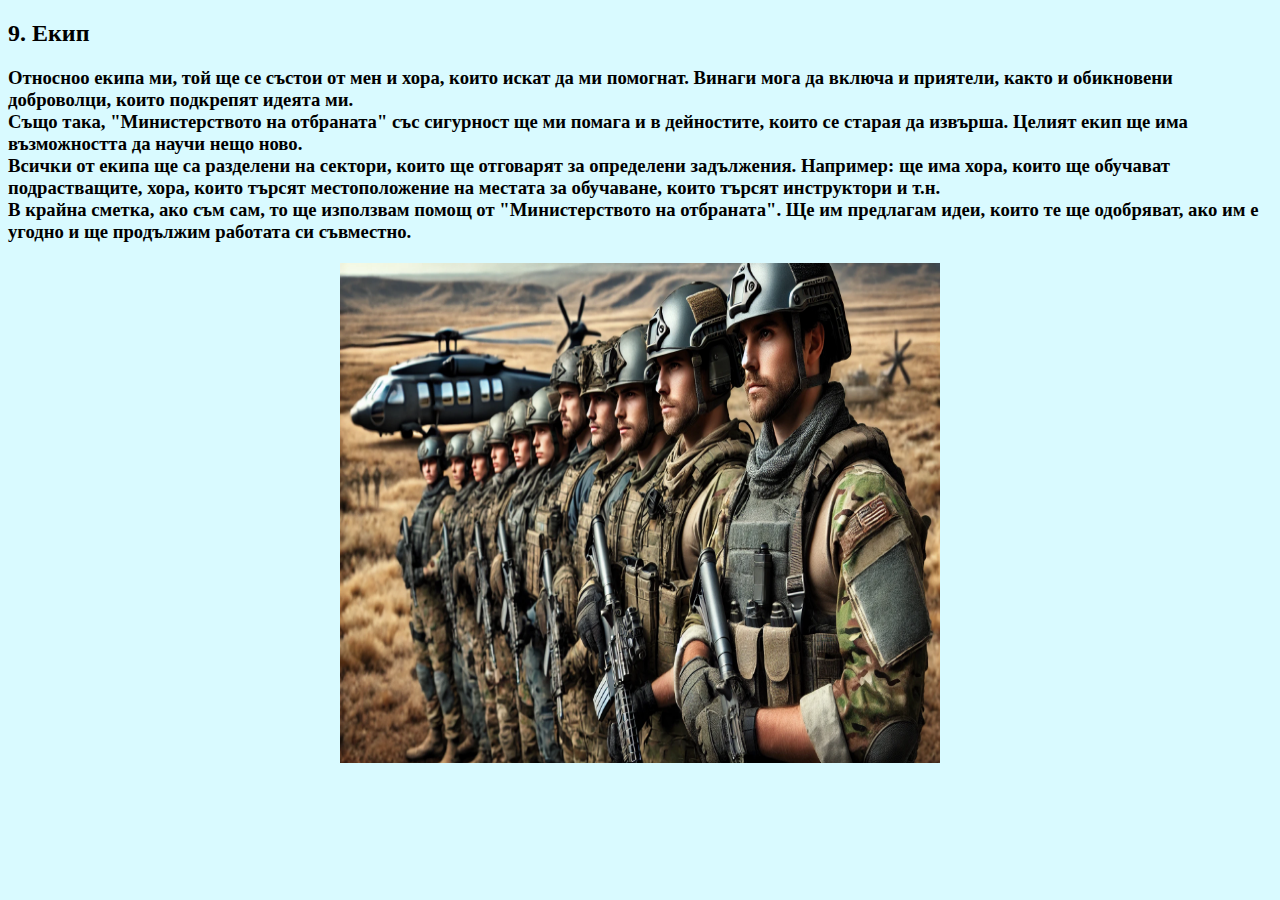
<file: index10.html>
<!DOCTYPE html>
<html lang="en">
<head>
    <meta charset="UTF-8">
    <meta name="viewport" content="width=device-width, initial-scale=1.0">
    <link rel="stylesheet" type="text/css" href="style.css">
    <title>Document</title>
</head>
<body>
    


    <h2 id="h28">9. Екип</h2>
    <h3 id="h40">Относноо екипа ми, той ще се състои от мен и хора, които искат да ми помогнат. Винаги мога да включа и приятели, както и обикновени
        доброволци, които подкрепят идеята ми.<br>
        Също така, "Министерството на отбраната" със сигурност ще ми помага и в дейностите, които се старая да извърша. Целият екип ще има възможността
        да научи нещо ново. <br>
        Всички от екипа ще са разделени на сектори, които ще отговарят за определени задължения. Например: ще има хора, които ще обучават подрастващите,
        хора, които търсят местоположение на местата за обучаване, които търсят инструктори и т.н. <br>
        В крайна сметка, ако съм сам, то ще използвам помощ от "Министерството на отбраната". Ще им предлагам идеи, които те ще одобряват, ако им е угодно
        и ще продължим работата си съвместно.

        <a href= "https://bg.usembassy.gov/bg/tag/българска-армия-2/" target="_blank">
            <img id="img9" src="126.webp">
            </a>
</body>
</html>
</file>
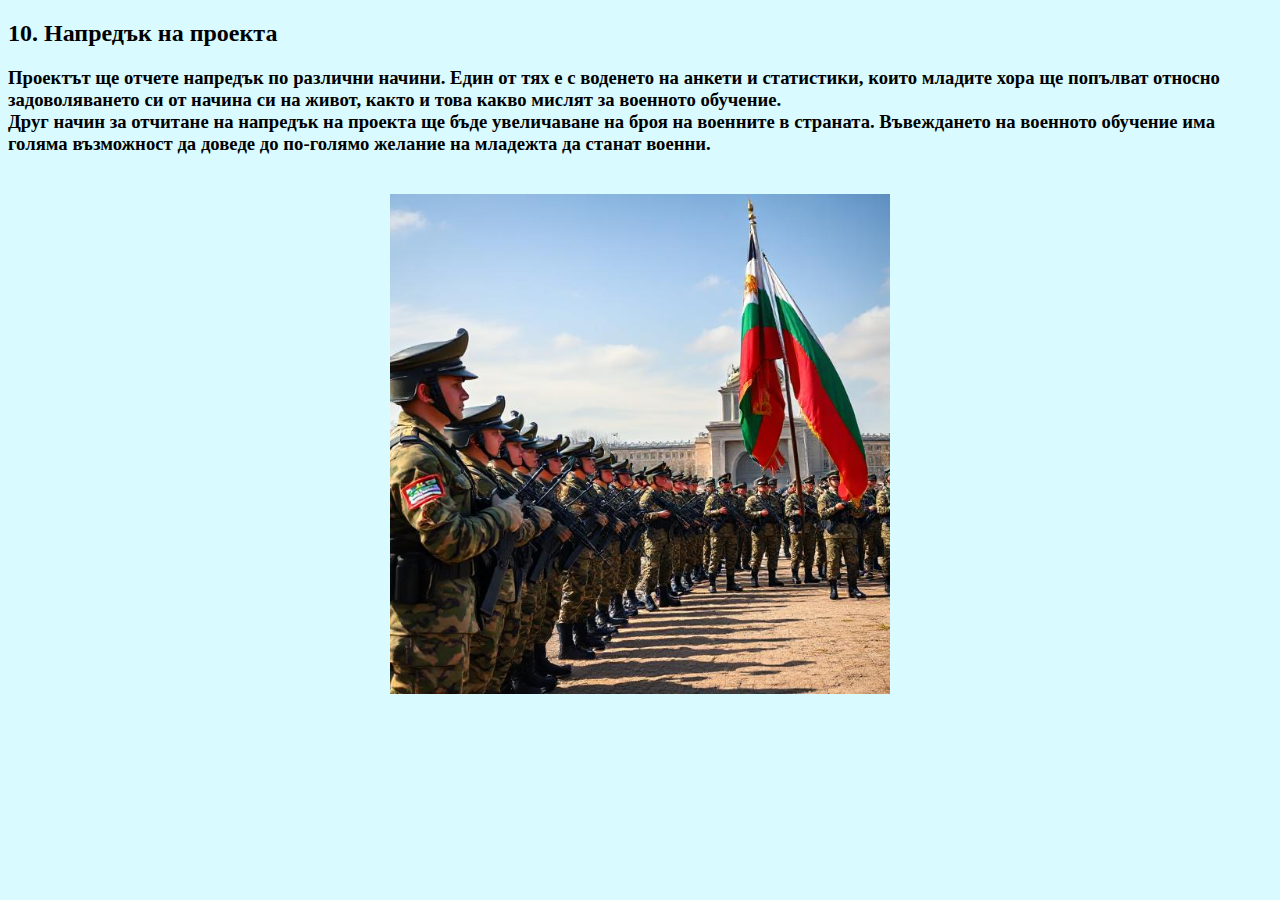
<file: index11.html>
<!DOCTYPE html>
<html lang="en">
<head>
    <meta charset="UTF-8">
    <meta name="viewport" content="width=device-width, initial-scale=1.0">
    <link rel="stylesheet" type="text/css" href="style.css">
    <title>Document</title>
</head>
<body>
    

    <h2 id="h29">10. Напредък на проекта</h2>

    <h3 id="h41">Проектът ще отчете напредък по различни начини. Един от тях е с воденето на анкети и статистики, които младите хора ще попълват
        относно задоволяването си от начина си на живот, както и това какво мислят за военното обучение. <br>
        Друг начин за отчитане на напредък на проекта ще бъде увеличаване на броя на военните в страната. Въвеждането на военното обучение има голяма
        възможност да доведе до по-голямо желание на младежта да станат военни.
    </h3>

    <a href= "https://bg.usembassy.gov/bg/tag/българска-армия-2/" target="_blank">
        <img id="img10" src="127.jpg">
        </a>


</body>
</html>
</file>
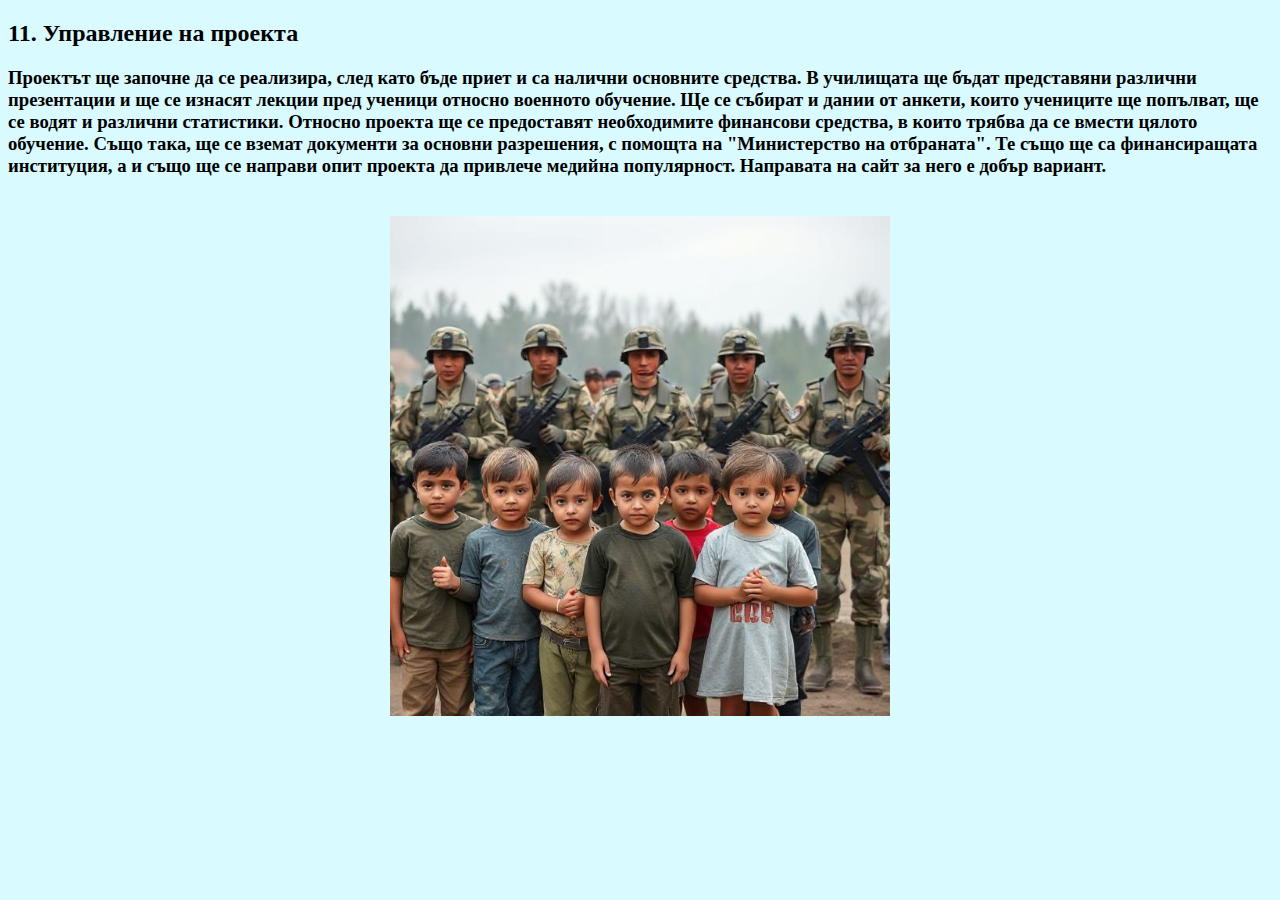
<file: index12.html>
<!DOCTYPE html>
<html lang="en">
<head>
    <meta charset="UTF-8">
    <meta name="viewport" content="width=device-width, initial-scale=1.0">
    <link rel="stylesheet" type="text/css" href="style.css">
    <title>Document</title>
</head>
<body>
    

    <h2 id="h30">11. Управление на проекта</h2>
    <h3 id="h42">Проектът ще започне да се реализира, след като бъде приет и са налични основните средства. В училищата ще бъдат представяни различни
        презентации и ще се изнасят лекции пред ученици относно военното обучение. Ще се събират и дании от анкети, които учениците ще попълват, ще се
        водят и различни статистики. Относно проекта ще се предоставят необходимите финансови средства, в които трябва да се вмести цялото обучение. 
        Също така, ще се вземат документи за основни разрешения, с помощта на "Министерство на отбраната". Те също ще са финансиращата институция, 
        а и също ще се направи опит проекта да привлече медийна популярност. Направата на сайт за него е добър вариант.
    </h3>

    <a href= "https://www.dw.com/bg/v-kakvo-sstoanie-e-blgarskata-armia-dnes/a-65535711" target="_blank">
        <img id="img11" src="128.jpg">
        </a>

</body>
</html>
</file>
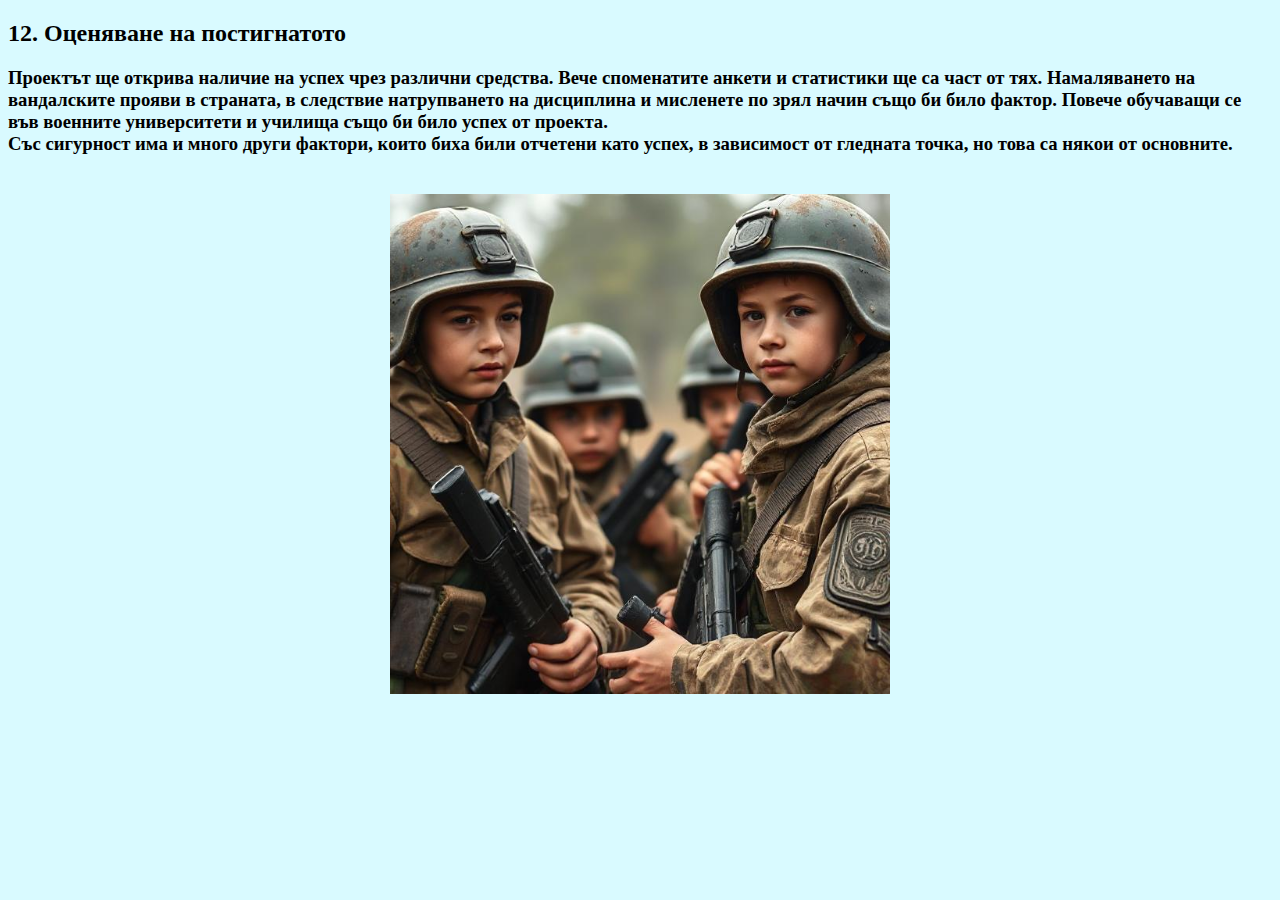
<file: index13.html>
<!DOCTYPE html>
<html lang="en">
<head>
    <meta charset="UTF-8">
    <meta name="viewport" content="width=device-width, initial-scale=1.0">
    <link rel="stylesheet" type="text/css" href="style.css">
    <title>Document</title>
</head>
<body>
    
    <h2 id="h31">12. Оценяване на постигнатото</h2>

    <h3 id="h43">Проектът ще открива наличие на успех чрез различни средства. Вече споменатите анкети и статистики ще са част от тях. Намаляването на
        вандалските прояви в страната, в следствие натрупването на дисциплина и мисленете по зрял начин също би било фактор. Повече обучаващи се 
        във военните университети и училища също би било успех от проекта. <br>
        Със сигурност има и много други фактори, които биха били отчетени като успех, в зависимост от гледната точка, но това са някои от основните.
    </h3>

    <a href= "https://www.dw.com/bg/v-kakvo-sstoanie-e-blgarskata-armia-dnes/a-65535711" target="_blank">
        <img id="img12" src="130.jpg">
        </a>

</body>
</html>
</file>
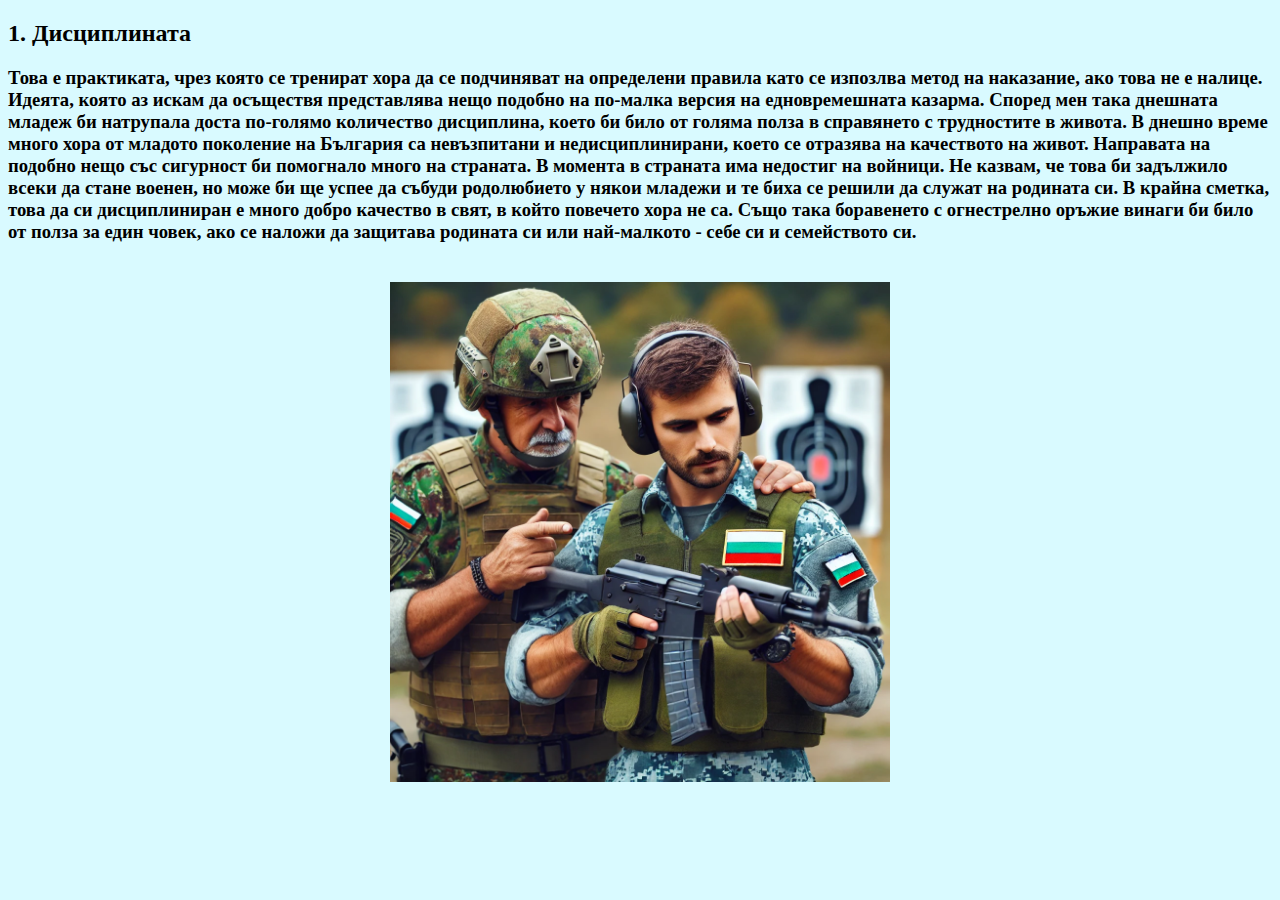
<file: index2.html>
<!DOCTYPE html>
<html lang="en">
<head>
    <meta charset="UTF-8">
    <meta name="viewport" content="width=device-width, initial-scale=1.0">
    <link rel="stylesheet" type="text/css" href="style.css">
    <title>Document</title>
</head>
<body>
    

    <h2 id="h2">1. Дисциплината</h2>
    <h3 id="h32">Това е практиката, чрез която се тренират хора да се подчиняват на определени правила
        като се изпозлва метод на наказание, ако това не е налице. Идеята, която аз искам да осъществя
        представлява нещо подобно на по-малка версия на едновремешната казарма. Според мен така днешната
        младеж би натрупала доста по-голямо количество дисциплина, което би било от голяма полза в справянето
        с трудностите в живота. В днешно време много хора от младото поколение на България са невъзпитани и 
        недисциплинирани, което се отразява на качеството на живот.
        Направата на подобно нещо със сигурност би помогнало много на страната. В момента в страната има недостиг
        на войници. Не казвам, че това би задължило всеки да стане военен, но може би ще успее да събуди родолюбието
        у някои младежи и те биха се решили да служат на родината си. В крайна сметка, това да си дисциплиниран 
        е много добро качество в свят, в който повечето хора не са. Също така боравенето с огнестрелно оръжие винаги би 
        било от полза за един човек, ако се наложи да защитава родината си или най-малкото - себе си и семейството си.
    </h3>

             <div class="newclass">
             <a href="https://offnews.bg/balgaria/nikolaj-tconev-sluchaite-na-samoubijstva-na-voenni-se-prikrivat-149248.html" target="_blank">
                <img  src="1234.webp">
                </a>
            </div>
</h3>
</body>
</html>
</file>
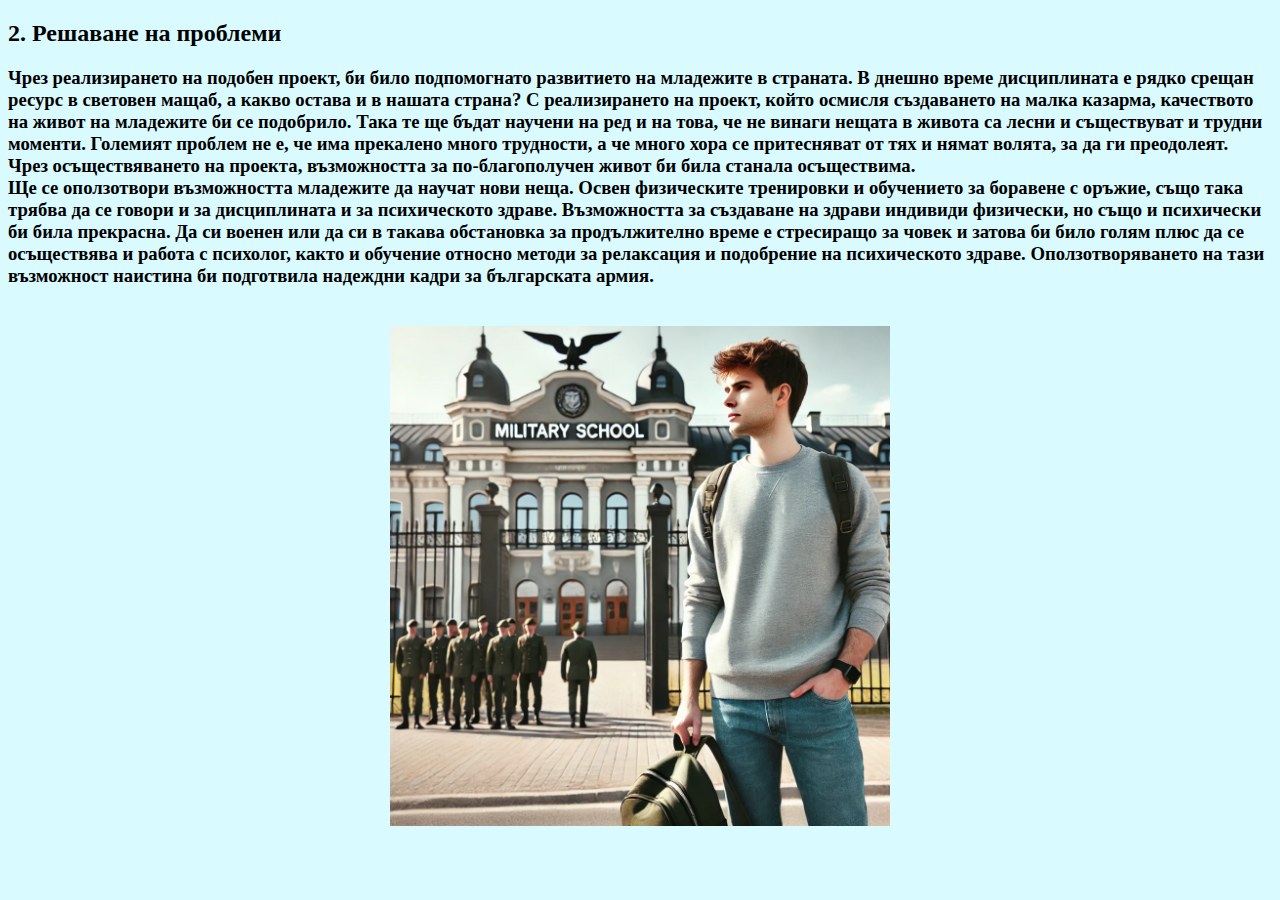
<file: index3.html>
<!DOCTYPE html>
<html lang="en">
<head>
    <meta charset="UTF-8">
    <meta name="viewport" content="width=device-width, initial-scale=1.0">
    <link rel="stylesheet" type="text/css" href="style.css">
    <title>Document</title>
</head>
<body>

    <h2 id="h21">2. Решаване на проблеми</h2>
<h3 id="h33">Чрез реализирането на подобен проект, би било подпомогнато развитието на младежите в страната. В днешно време
             дисциплината е рядко срещан ресурс в световен мащаб, а какво остава и в нашата страна? С реализирането на проект,
             който осмисля създаването на малка казарма, качеството на живот на младежите би се подобрило. Така те ще бъдат
             научени на ред и на това, че не винаги нещата в живота са лесни и съществуват и трудни моменти. Големият проблем не е,
             че има прекалено много трудности, а че много хора се притесняват от тях и нямат волята, за да ги преодолеят.
             Чрез осъществяването на проекта, възможността за по-благополучен живот би била станала осъществима. <br>
             Ще се оползотвори възможността младежите да научат нови неща. Освен физическите тренировки и обучението за боравене с оръжие,
             също така трябва да се говори и за дисциплината и за психическото здраве. Възможността за създаване на здрави индивиди физически,
             но също и психически би била прекрасна. Да си военен или да си в такава обстановка за продължително време е стресиращо за човек
             и затова би било голям плюс да се осъществява и работа с психолог, както и обучение относно методи за релаксация и подобрение на 
             психическото здраве. Оползотворяването на тази възможност наистина би подготвила надеждни кадри за българската армия.
</h3>
    
    <div class="newclass2">
    <a href= "https://www.mustak.bg/zhivotat/da-se-varne-ili-ne-kazarmata-v-balgariya/" target="_blank">
    <img  src="12345.webp">
    </a>
    </div>


</body>
</html>
</file>
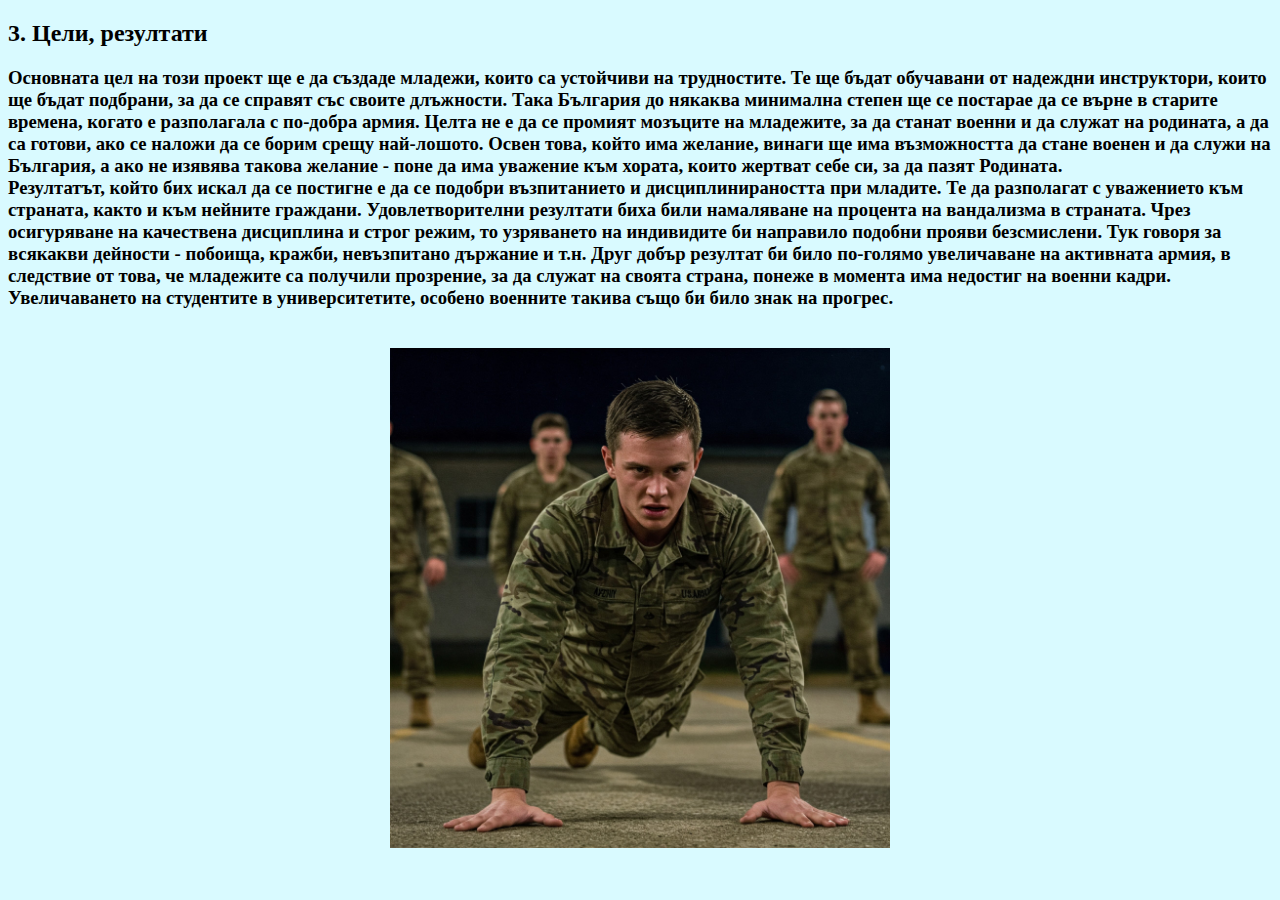
<file: index4.html>
<!DOCTYPE html>
<html lang="en">
<head>
    <meta charset="UTF-8">
    <meta name="viewport" content="width=device-width, initial-scale=1.0">
    <link rel="stylesheet" type="text/css" href="style.css">
    <title>Document</title>
</head>
<body>


    <h2 id="h22">3. Цели, резултати</h2>

    <h3 id="h34">Основната цел на този проект ще е да създаде младежи, които са устойчиви на трудностите. Те ще бъдат обучавани от надеждни инструктори, които ще
        бъдат подбрани, за да се справят със своите длъжности. Така България до някаква минимална степен ще се постарае да се върне в старите времена, когато
        е разполагала с по-добра армия. Целта не е да се промият мозъците на младежите, за да станат военни и да служат на родината, а да са готови, ако се
        наложи да се борим срещу най-лошото. Освен това, който има желание, винаги ще има възможността да стане военен и да служи на България, а ако не изявява
        такова желание - поне да има уважение към хората, които жертват себе си, за да пазят Родината.<br>
        Резултатът, който бих искал да се постигне е да се подобри възпитанието и дисциплинираността при младите. Те да разполагат с уважението към страната, както
        и към нейните граждани. Удовлетворителни резултати биха били намаляване на процента на вандализма в страната. Чрез осигуряване на качествена дисциплина и 
        строг режим, то узряването на индивидите би направило подобни прояви безсмислени. Тук говоря за всякакви дейности - побоища, кражби, невъзпитано държание и т.н.
        Друг добър резултат би било по-голямо увеличаване на активната армия, в следствие от това, че младежите са получили прозрение, за да служат на своята страна, 
        понеже в момента има недостиг на военни кадри. Увеличаването на студентите в университетите, особено военните такива също би било знак на прогрес.
    </h3>


        <div class="newclass3">
        <a href="https://www.svobodnaevropa.bg/a/vrashtane-kazarma/32972269.html" target="_blank">
            <img src="234.jpg">
            </a>
            </div>
    
</body>
</html>
</file>
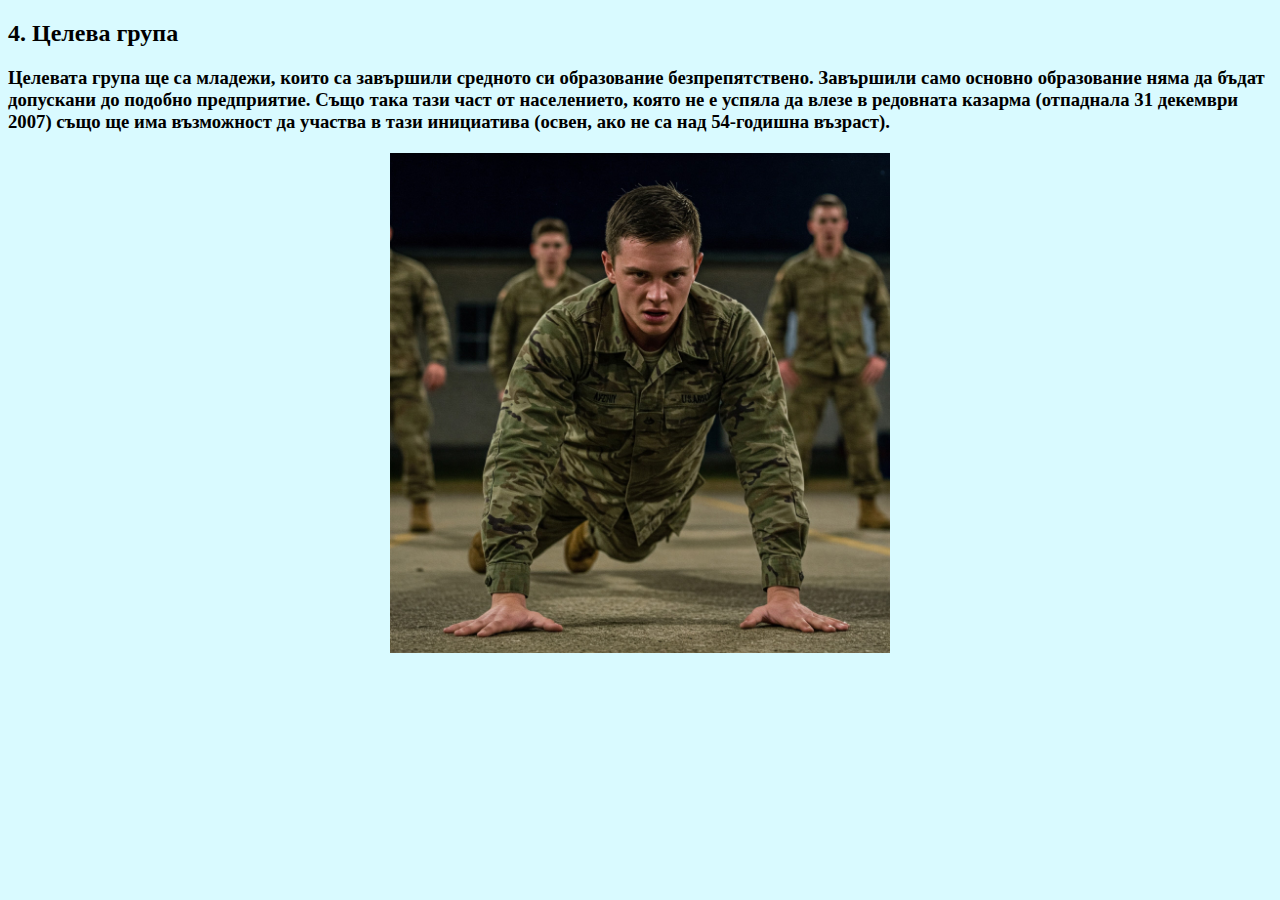
<file: index5.html>
<!DOCTYPE html>
<html lang="en">
<head>
    <meta charset="UTF-8">
    <meta name="viewport" content="width=device-width, initial-scale=1.0">
    <link rel="stylesheet" type="text/css" href="style.css">
    <title>Document</title>
</head>
<body>
    
    <h2 id="h23">4. Целева група</h2>


    <h3 id="h35">Целевата група ще са младежи, които са завършили средното си образование безпрепятствено. Завършили само основно образование няма да бъдат допускани
        до подобно предприятие. Също така тази част от населението, която не е успяла да влезе в редовната казарма (отпаднала 31 декември 2007) също ще има възможност да 
        участва в тази инициатива (освен, ако не са над 54-годишна възраст).
    
    <a href="https://www.svobodnaevropa.bg/a/vrashtane-kazarma/32972269.html" target="_blank">
    <img id="img4" src="234.jpg">
    </h3>
    </a>    




</body>
</html>
</file>
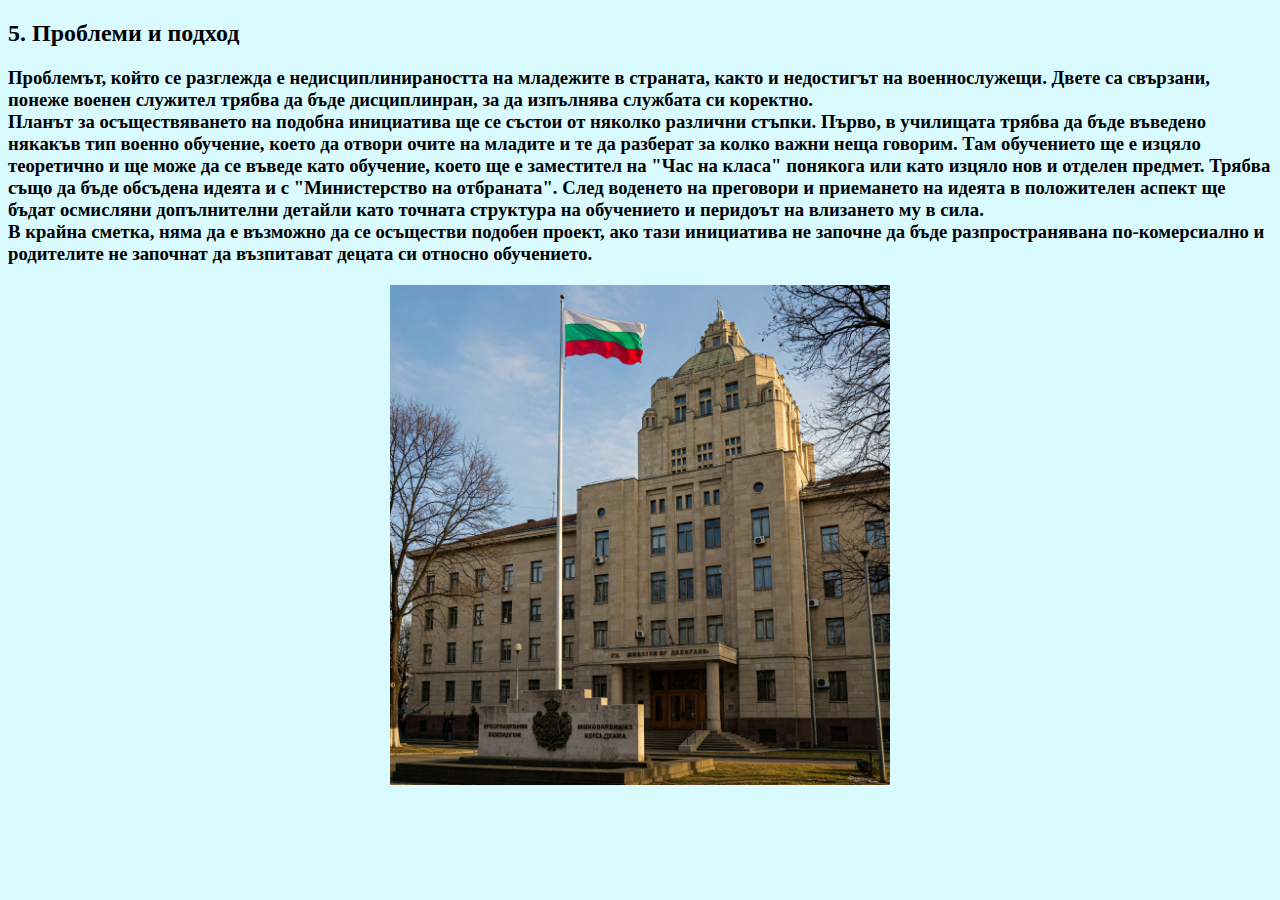
<file: index6.html>
<!DOCTYPE html>
<html lang="en">
<head>
    <meta charset="UTF-8">
    <meta name="viewport" content="width=device-width, initial-scale=1.0">
    <link rel="stylesheet" type="text/css" href="style.css">
    <title>Document</title>
</head>
<body>
    

    <h2 id="h24">5. Проблеми и подход</h2>
    <h3 id="h36">Проблемът, който се разглежда е недисциплинираността на младежите в страната, както и недостигът на военнослужещи. Двете са свързани, понеже
                военен служител трябва да бъде дисциплинран, за да изпълнява службата си коректно.<br>
                Планът за осъществяването на подобна инициатива ще се състои от няколко различни стъпки. Първо, в училищата трябва да бъде въведено някакъв тип
                военно обучение, което да отвори очите на младите и те да разберат за колко важни неща говорим. Там обучението ще е изцяло теоретично и ще може
                да се въведе като обучение, което ще е заместител на "Час на класа" понякога или като изцяло нов и отделен предмет. Трябва също да бъде обсъдена
                идеята и с "Министерство на отбраната". След воденето на преговори и приемането на идеята в положителен аспект ще бъдат осмисляни допълнителни детайли
                като точната структура на обучението и перидоът на влизането му в сила. <br>
                В крайна сметка, няма да е възможно да се осъществи подобен проект, ако тази инициатива не започне да бъде разпространявана по-комерсиално и родителите
                не започнат да възпитават децата си относно обучението. 
                
                <a href="https://www.mod.bg/bg/" target="_blank">
                    <img id="img5" src="2345.jpg">
                </a>


</body>
</html>
</file>
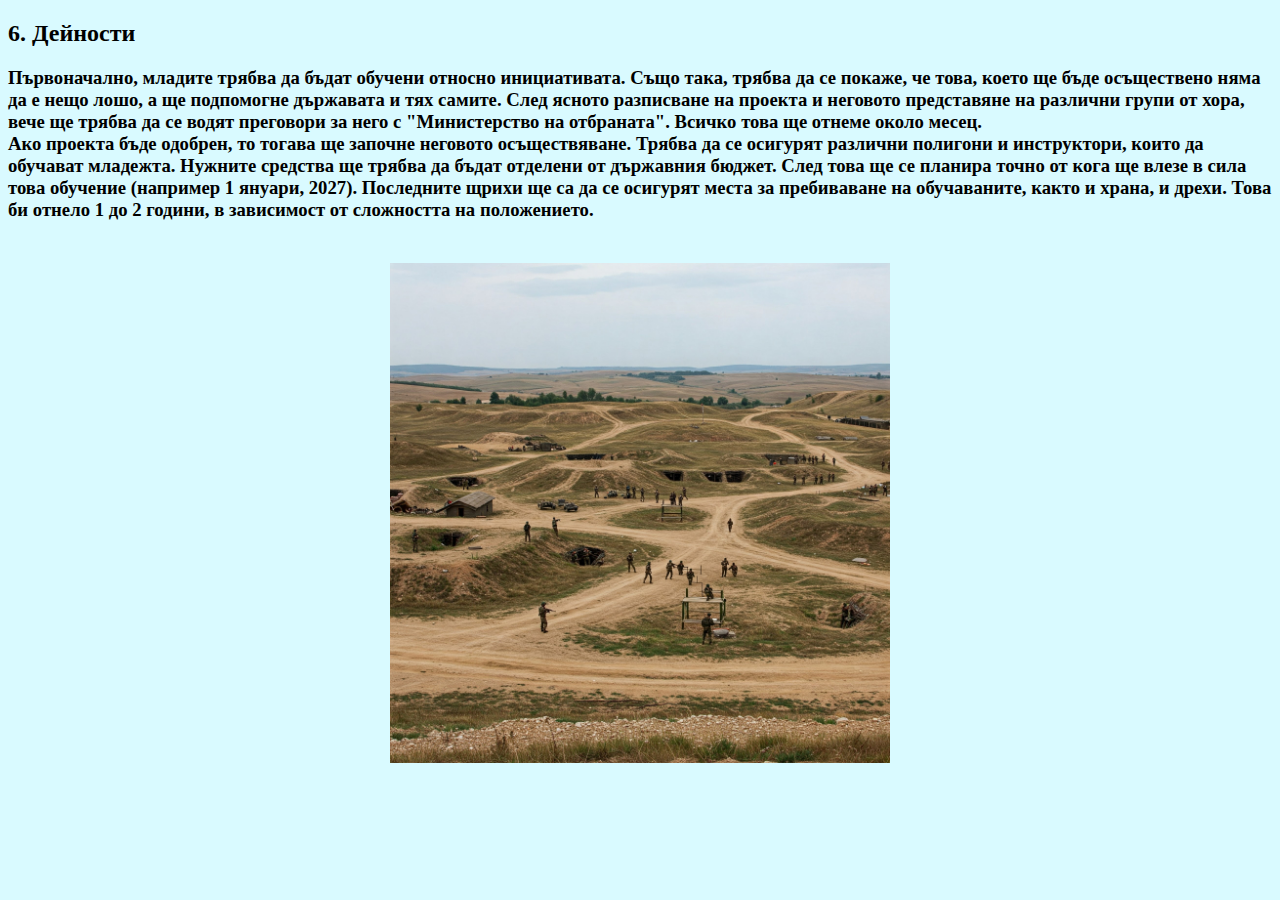
<file: index7.html>
<!DOCTYPE html>
<html lang="en">
<head>
    <meta charset="UTF-8">
    <meta name="viewport" content="width=device-width, initial-scale=1.0">
    <link rel="stylesheet" type="text/css" href="style.css">
    <title>Document</title>
</head>
<body>

    <h2 id="h25">6. Дейности</h2>
<h3 id="h37">Първоначално, младите трябва да бъдат обучени относно инициативата. Също така, трябва да се покаже, че това, което ще бъде
    осъществено няма да е нещо лошо, а ще подпомогне държавата и тях самите. След ясното разписване на проекта и неговото представяне на различни
    групи от хора, вече ще трябва да се водят преговори за него с "Министерство на отбраната". Всичко това ще отнеме около месец. <br>
    Ако проекта бъде одобрен, то тогава ще започне неговото осъществяване. Трябва да се осигурят различни полигони и инструктори, които да обучават
    младежта. Нужните средства ще трябва да бъдат отделени от държавния бюджет. След това ще се планира точно от кога ще влезе в сила това обучение (например 1 януари, 2027).
    Последните щрихи ще са да се осигурят места за пребиваване на обучаваните, както и храна, и дрехи. Това би отнело 1 до 2 години, в зависимост от сложността на положението.
    <br>
    <br>

    <a href="https://bg.wikipedia.org/wiki/Наборна_военна_служба_в_България" target="_blank">
        <img id="img6" src="23456.jpg">
    </a>
    
</body>
</html>
</file>
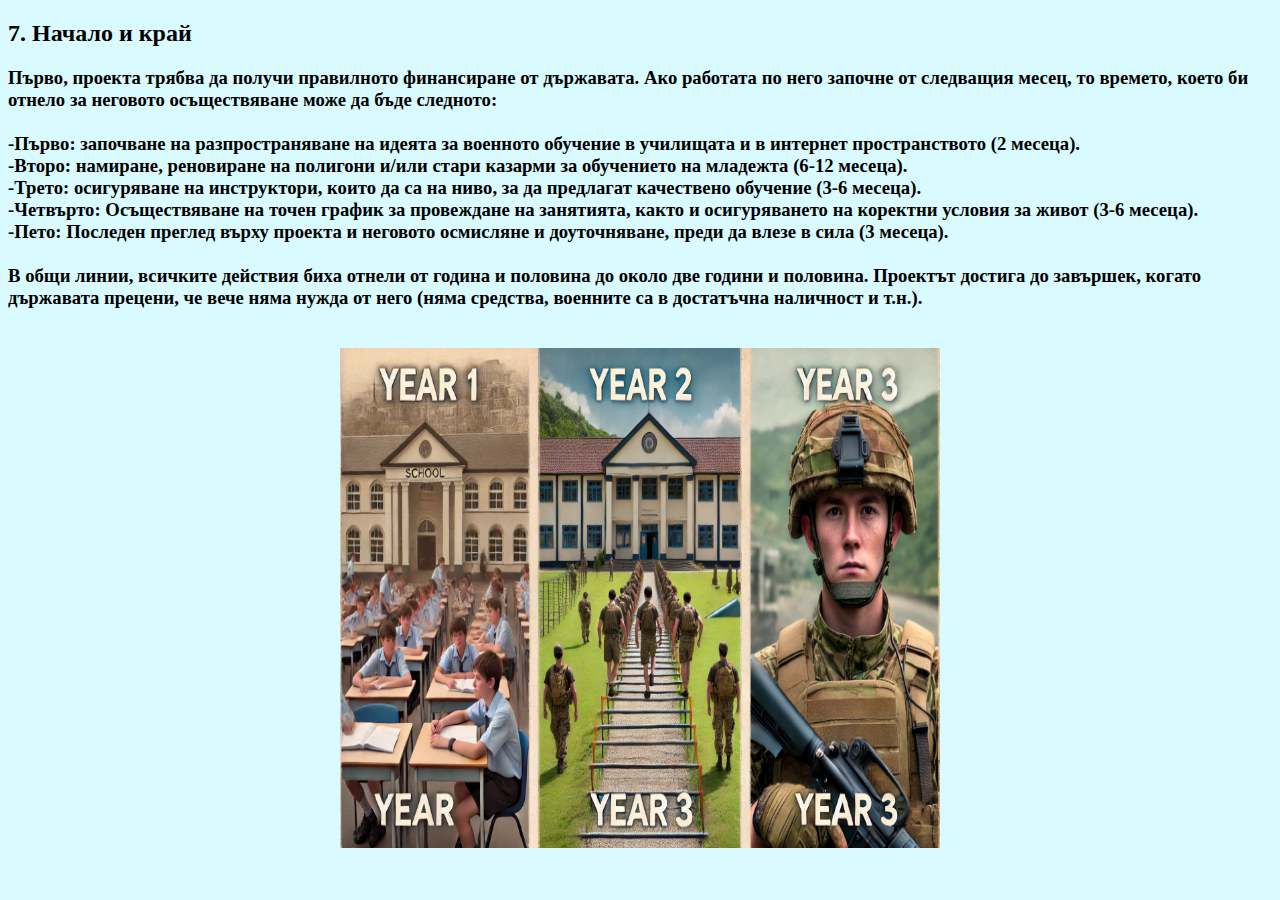
<file: index8.html>
<!DOCTYPE html>
<html lang="en">
<head>
    <meta charset="UTF-8">
    <meta name="viewport" content="width=device-width, initial-scale=1.0">
    <link rel="stylesheet" type="text/css" href="style.css">
    <title>Document</title>
</head>
<body>
    
    <h2 id="h26">7. Начало и край</h2>

    <h3 id="h38">Първо, проекта трябва да получи правилното финансиране от държавата.
        Ако работата по него започне от следващия месец, то времето, което би отнело за неговото осъществяване може да бъде следното:
        <br>
        <br>
        -Първо: започване на разпространяване на идеята за военното обучение в училищата и в интернет пространството (2 месеца).
        <br>
        -Второ: намиране, реновиране на полигони и/или стари казарми за обучението на младежта (6-12 месеца).
        <br>
        -Трето: осигуряване на инструктори, които да са на ниво, за да предлагат качествено обучение (3-6 месеца).
        <br>
        -Четвърто: Осъществяване на точен график за провеждане на занятията, както и осигуряването на коректни условия за живот (3-6 месеца).
        <br>
        -Пето: Последен преглед върху проекта и неговото осмисляне и доуточняване, преди да влезе в сила (3 месеца).
        <br>
        <br>
        В общи линии, всичките действия биха отнели от година и половина до около две години и половина. Проектът достига до завършек,
        когато държавата прецени, че вече няма нужда от него (няма средства, военните са в достатъчна наличност и т.н.).
    </h3>


    
    <a href= "https://www.nvu.bg/bg/priem-kursanti/usloviya-za-kandidatstvane-po-voenni-specializacii" target="_blank">
        <img id="img7" src="124.webp">
        </a>
        

</body>
</html>
</file>
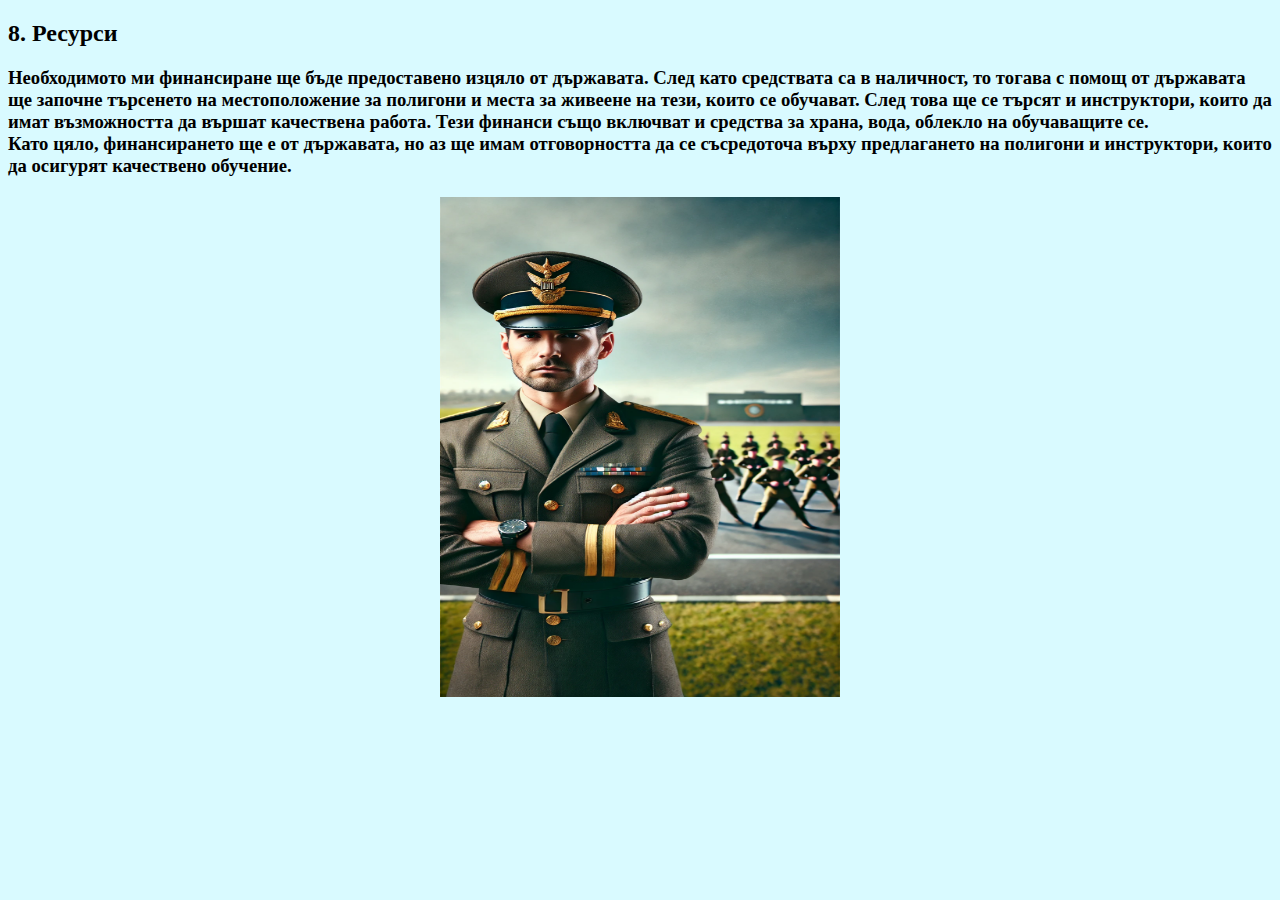
<file: index9.html>
<!DOCTYPE html>
<html lang="en">
<head>
    <meta charset="UTF-8">
    <meta name="viewport" content="width=device-width, initial-scale=1.0">
    <link rel="stylesheet" type="text/css" href="style.css">
    <title>Document</title>
</head>
<body>
    


    <h2 id="h27">8. Ресурси</h2>
    <h3 id="h39">Необходимото ми финансиране ще бъде предоставено изцяло от държавата. След като средствата са в наличност, то тогава с помощ
        от държавата ще започне търсенето на местоположение за полигони и места за живеене на тези, които се обучават. След това ще се търсят и
        инструктори, които да имат възможността да вършат качествена работа. Тези финанси също включват и средства за храна, вода, облекло на
        обучаващите сe.
        <br>
        Като цяло, финансирането ще е от държавата, но аз ще имам отговорността да се съсредоточа върху предлагането на полигони и инструктори,
        които да осигурят качествено обучение.

        <a href= "https://bgzaplati.com/колко-е-заплатата-на/инженер-инструктор-по-специално-въоръжение-и-техника/ямбол" target="_blank">
            <img id="img8" src="125.webp">
            </a>

            
</body>
</html>
</file>
<file: style.css>
.navbar{
  background-color:rgb(169, 228, 255);
  overflow: hidden;
}
.navbar a {
  float:left;
  color: #000000;
  text-align: center;
  padding: 14px 16px;
  text-decoration: none;
  font-size: 18px;
  
}
/* Dropdown Button */
.dropbtn {
  background-color: #04AA6D;
  color: white;
  padding: 16px;
  font-size: 16px;
  border: none;
}

/* The container <div> - needed to position the dropdown content */
.dropdown {
  position: relative;
  display: inline-block;
}

/* Dropdown Content (Hidden by Default) */
.dropdown-content {
  display: none;
  position: absolute;
  background-color: #f1f1f1;
  min-width: 160px;
  box-shadow: 0px 8px 16px 0px rgba(0,0,0,0.2);
  z-index: 1;
}

/* Links inside the dropdown */
.dropdown-content a {
  color: black;
  padding: 12px 16px;
  text-decoration: none;
  display: block;
}

/* Change color of dropdown links on hover */
.dropdown-content a:hover {background-color: #ddd;}

/* Show the dropdown menu on hover */
.dropdown:hover .dropdown-content {display: block;}

/* Change the background color of the dropdown button when the dropdown content is shown */
.dropdown:hover .dropbtn {background-color: #3e8e41;}


.newclass img{
  align-items:center;
  width:500px;
  height:500px;
  display: block;
  margin-left: auto;
  margin-right: auto;
  padding-top:20px;
}
.newclass2 img{
  align-items:center;
  width:500px;
  height:500px;
  display: block;
  margin-left: auto;
  margin-right: auto;
  padding-top:20px;
}
.newclass3 img{
  align-items:center;
  width:500px;
  height:500px;
  display: block;
  margin-left: auto;
  margin-right: auto;
  padding-top:20px;
}
#img4{
  align-items:center;
  width:500px;
  height:500px;
  display: block;
  margin-left: auto;
  margin-right: auto;
  padding-top:20px;
}
#img5{
  align-items:center;
  width:500px;
  height:500px;
  display: block;
  margin-left: auto;
  margin-right: auto;
  padding-top:20px;
}
#img6{
  align-items:center;
  width:500px;
  height:500px;
  display: block;
  margin-left: auto;
  margin-right: auto;
  padding-top:20px;
}
#img7{
  align-items:center;
  width:600px;
  height:500px;
  display: block;
  margin-left: auto;
  margin-right: auto;
  padding-top:20px;
}
#img8{
  align-items:center;
  width:400px;
  height:500px;
  display: block;
  margin-left: auto;
  margin-right: auto;
  padding-top:20px;
}
#img9{
  align-items:center;
  width:600px;
  height:500px;
  display: block;
  margin-left: auto;
  margin-right: auto;
  padding-top:20px;
}
#img10{
  align-items:center;
  width:500px;
  height:500px;
  display: block;
  margin-left: auto;
  margin-right: auto;
  padding-top:20px;
}
#img11{
  align-items:center;
  width:500px;
  height:500px;
  display: block;
  margin-left: auto;
  margin-right: auto;
  padding-top:20px;
}
#img12{
  align-items:center;
  width:500px;
  height:500px;
  display: block;
  margin-left: auto;
  margin-right: auto;
  padding-top:20px;
}

body{
  background-color:rgb(217, 250, 255);
}
.content h1{
  text-align:center;
}
.content p{
  text-align:center;
}
#myVideo{

  width:100%;
  height:100%;
  margin-top:15px;
}
.menus .dropdown-content{

  text-align:center;
}
</file>
